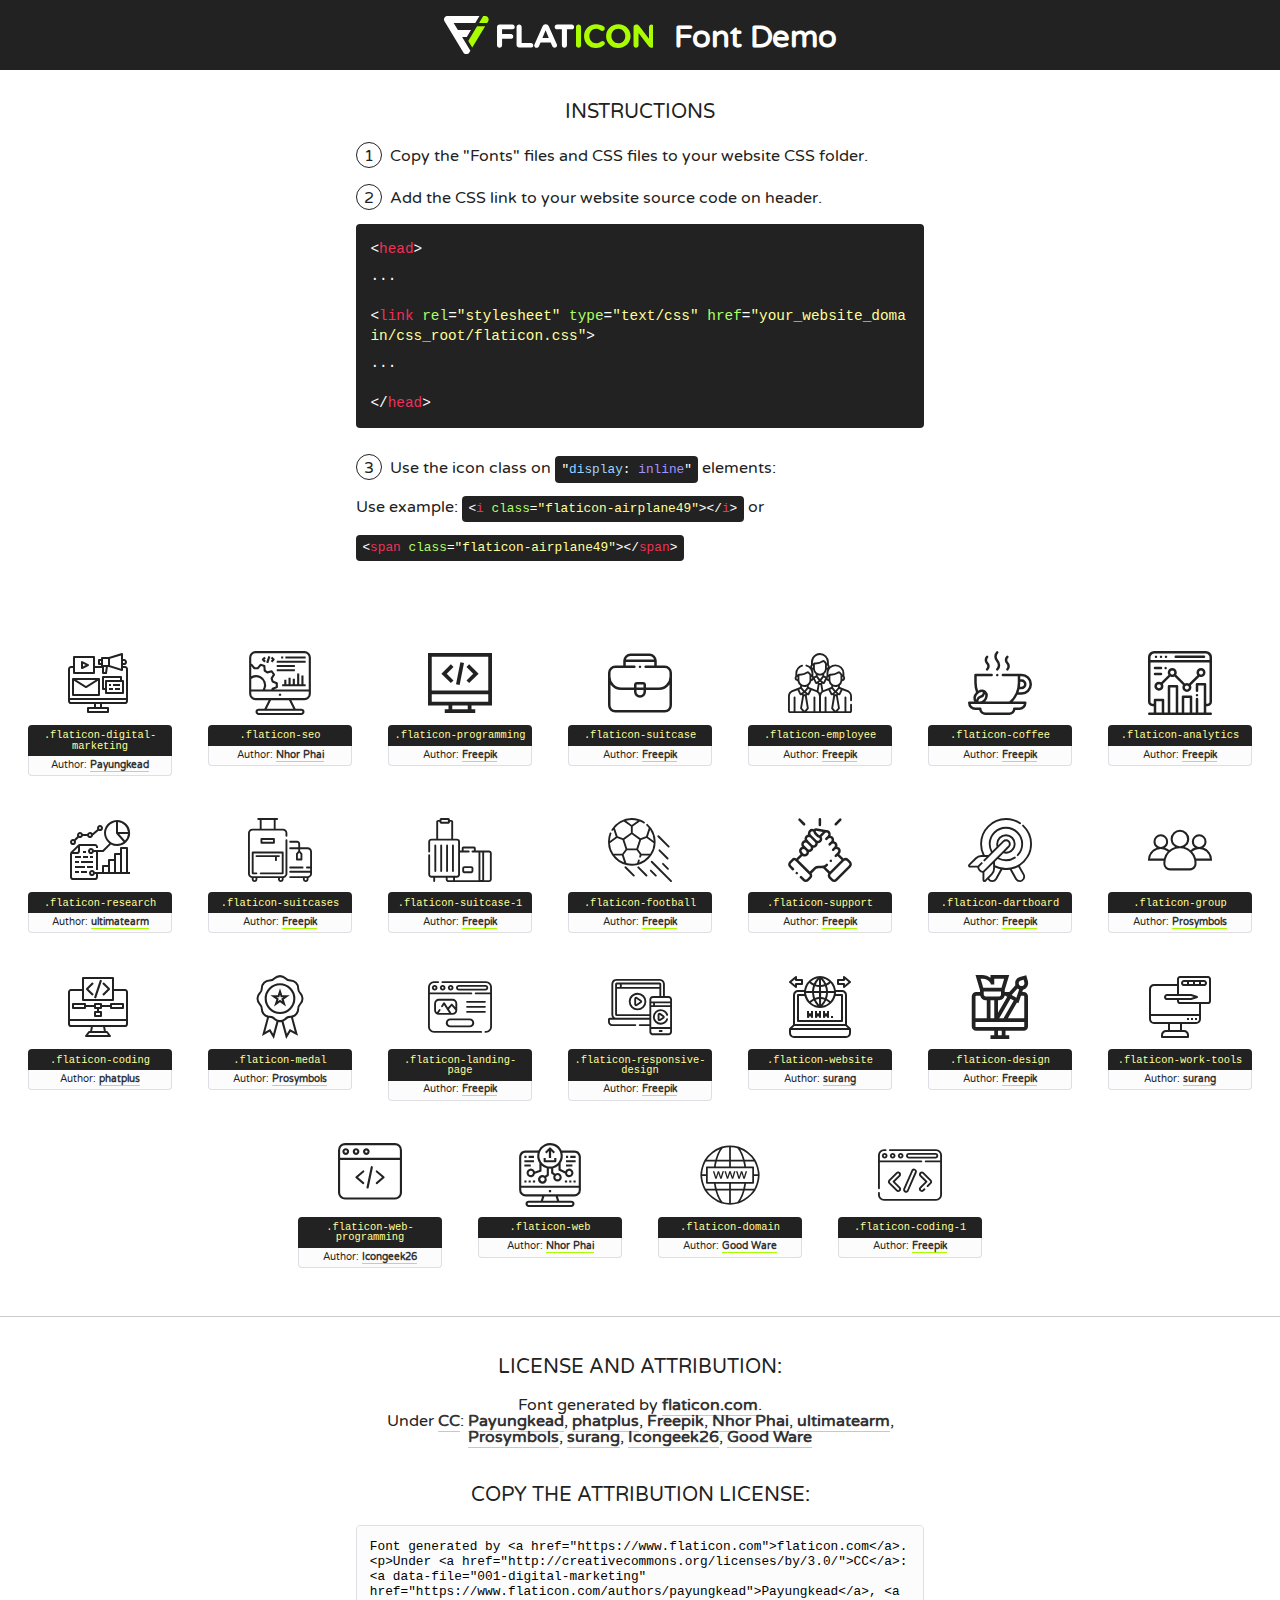
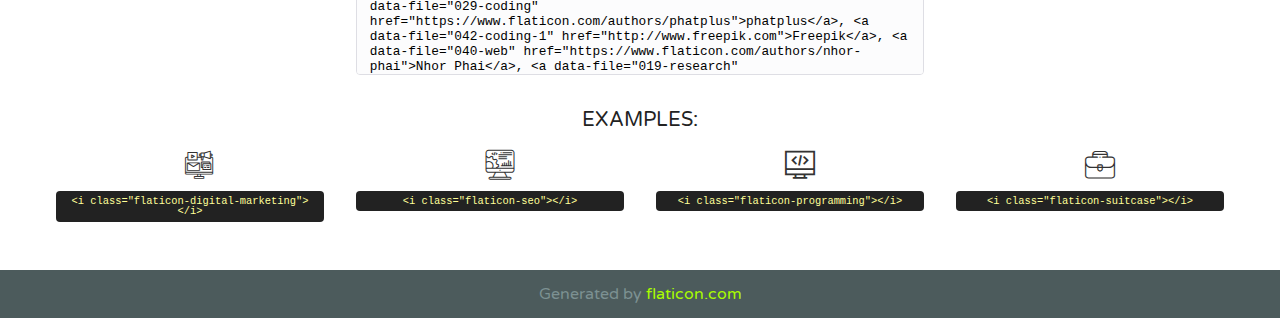
<file: flaticon/font/flaticon.html>
<!DOCTYPE html>
<!--
  Flaticon icon font: Flaticon
  Creation date: 13/09/2020 05:09
-->
<html>
<!DOCTYPE html>
<html>

<head>
    <title>Flaticon WebFont</title>
    <link href="http://fonts.googleapis.com/css?family=Varela+Round" rel="stylesheet" type="text/css" />
    <link rel="stylesheet" type="text/css" href="flaticon.css">
    <meta charset="UTF-8">
    <style>
    html, body, div, span, applet, object, iframe,
    h1, h2, h3, h4, h5, h6, p, blockquote, pre,
    a, abbr, acronym, address, big, cite, code,
    del, dfn, em, img, ins, kbd, q, s, samp,
    small, strike, strong, sub, sup, tt, var,
    b, u, i, center,
    dl, dt, dd, ol, ul, li,
    fieldset, form, label, legend,
    table, caption, tbody, tfoot, thead, tr, th, td,
    article, aside, canvas, details, embed, 
    figure, figcaption, footer, header, hgroup, 
    menu, nav, output, ruby, section, summary,
    time, mark, audio, video {
        margin: 0;
        padding: 0;
        border: 0;
        font-size: 100%;
        font: inherit;
        vertical-align: baseline;
    }
    /* HTML5 display-role reset for older browsers */
    article, aside, details, figcaption, figure, 
    footer, header, hgroup, menu, nav, section {
        display: block;
    }
    body {
        line-height: 1;
    }
    ol, ul {
        list-style: none;
    }
    blockquote, q {
        quotes: none;
    }
    blockquote:before, blockquote:after,
    q:before, q:after {
        content: '';
        content: none;
    }
    table {
        border-collapse: collapse;
        border-spacing: 0;
    }
    body {
        font-family: 'Varela Round', Helvetica, Arial, sans-serif;
        font-size: 16px;
        color: #222;
    }
    a {
        color: #333;
        border-bottom: 1px solid #a9fd00;
        font-weight: bold;
        text-decoration: none;
    }
    * {
        -moz-box-sizing: border-box;
        -webkit-box-sizing: border-box;
        box-sizing: border-box;
        margin: 0;
        padding: 0;
    }
    [class^="flaticon-"]:before, [class*=" flaticon-"]:before, [class^="flaticon-"]:after, [class*=" flaticon-"]:after {
        font-family: Flaticon;
        font-size: 30px;
        font-style: normal;
        margin-left: 20px;
        color: #333;
    }
    .wrapper {
        max-width: 600px;
        margin: auto;
        padding: 0 1em;
    }
    .title {
        font-size: 1.25em;
        text-align: center;
        margin-bottom: 1em;
        text-transform: uppercase;
    }
    header {
        text-align: center;
        background-color: #222;
        color: #fff;
        padding: 1em;
    }
    header .logo {
        width: 210px;
        height: 38px;
        display: inline-block;
        vertical-align: middle;
        margin-right: 1em;
        border: none;
    }
    header strong {
        font-size: 1.95em;
        font-weight: bold;
        vertical-align: middle;
        margin-top: 5px;
        display: inline-block;
    }
    .demo {
        margin: 2em auto;
        line-height: 1.25em;
    }
    .demo ul li {
        margin-bottom: 1em;
    }
    .demo ul li .num {
        color: #222;
        border-radius: 20px;
        display: inline-block;
        width: 26px;
        padding: 3px;
        height: 26px;
        text-align: center;
        margin-right: 0.5em;
        border: 1px solid #222;
    }
    .demo ul li code {
        background-color: #222;
        border-radius: 4px;
        padding: 0.25em 0.5em;
        display: inline-block;
        color: #fff;
        font-family: Consolas,Monaco,Lucida Console,Liberation Mono,DejaVu Sans Mono,Bitstream Vera Sans Mono,Courier New, monospace;
        font-weight: lighter;
        margin-top: 1em;
        font-size: 0.8em;
        word-break: break-all;
    }
    .demo ul li code.big {
        padding: 1em;
        font-size: 0.9em;
    }
    .demo ul li code .red {
        color: #EF3159;
    }
    .demo ul li code .green {
        color: #ACFF65;
    }
    .demo ul li code .yellow {
        color: #FFFF99;
    }
    .demo ul li code .blue {
        color: #99D3FF;
    }
    .demo ul li code .purple {
        color: #A295FF;
    }
    .demo ul li code .dots {
        margin-top: 0.5em;
        display: block;
    }
    #glyphs {
        border-bottom: 1px solid #ccc;
        padding: 2em 0;
        text-align: center;
    }
    .glyph {
        display: inline-block;
        width: 9em;
        margin: 1em;
        text-align: center;
        vertical-align: top;
        background: #FFF;
    }
    .glyph .glyph-icon {
        padding: 10px;
        display: block;
        font-family:"Flaticon";
        font-size: 64px;
        line-height: 1;
    }
    .glyph .glyph-icon:before {
        font-size: 64px;
        color: #222;
        margin-left: 0;
    }
    .class-name {
        font-size: 0.65em;
        background-color: #222;
        color: #fff;
        border-radius: 4px 4px 0 0;
        padding: 0.5em;
        color: #FFFF99;
        font-family: Consolas,Monaco,Lucida Console,Liberation Mono,DejaVu Sans Mono,Bitstream Vera Sans Mono,Courier New, monospace;
    }
    .author-name {
        font-size: 0.6em;
        background-color: #fcfcfd;
        border: 1px solid #DEDEE4;
        border-top: 0;
        border-radius: 0 0 4px 4px;
        padding: 0.5em;
    }
    .class-name:last-child {
        font-size: 10px;
        color:#888;
    }
    .class-name:last-child a {
        font-size: 10px;
        color:#555;
    }
    .class-name:last-child a:hover {
        color:#a9fd00;
    }
    .glyph > input {
        display: block;
        width: 100px;
        margin: 5px auto;
        text-align: center;
        font-size: 12px;
        cursor: text;
    }
    .glyph > input.icon-input {
        font-family:"Flaticon";
        font-size: 16px;
        margin-bottom: 10px;
    }
    .attribution .title {
        margin-top: 2em;
    }
    .attribution textarea {
        background-color: #fcfcfd;
        padding: 1em;
        border: none;
        box-shadow: none;
        border: 1px solid #DEDEE4;
        border-radius: 4px;
        resize: none;
        width: 100%;
        height: 150px;
        font-size: 0.8em;
        font-family: Consolas,Monaco,Lucida Console,Liberation Mono,DejaVu Sans Mono,Bitstream Vera Sans Mono,Courier New, monospace;
        -webkit-appearance: none;
    }
    .iconsuse {
        margin: 2em auto;
        text-align: center;
        max-width: 1200px;
    }
    .iconsuse:after {
        content: '';
        display: table;
        clear: both;
    }
    .iconsuse .image {
        float: left;
        width: 25%;
        padding: 0 1em;
    }
    .iconsuse .image p {
        margin-bottom: 1em;
    }
    .iconsuse .image span {
        display: block;
        font-size: 0.65em;
        background-color: #222;
        color: #fff;
        border-radius: 4px;
        padding: 0.5em;
        color: #FFFF99;
        margin-top: 1em;
        font-family: Consolas,Monaco,Lucida Console,Liberation Mono,DejaVu Sans Mono,Bitstream Vera Sans Mono,Courier New, monospace;
    }
    #footer {
        text-align: center;
        background-color: #4C5B5C;
        color: #7c9192;
        padding: 1em;
    }
    #footer a {
        border: none;
        color: #a9fd00;
        font-weight: normal;
    }
    @media (max-width: 960px) {
        .iconsuse .image {
            width: 50%;
        }
    }
    @media (max-width: 560px) {
        .iconsuse .image {
            width: 100%;
        }
    }
    </style>
</head>

<body class="characters-off">

    <header>
        <a href="https://www.flaticon.com" target="_blank" class="logo">
            <svg version="1.1" xmlns="http://www.w3.org/2000/svg" xmlns:xlink="http://www.w3.org/1999/xlink" xmlns:a="http://ns.adobe.com/AdobeSVGViewerExtensions/3.0/" viewBox="0 0 560.875 102.036" enable-background="new 0 0 560.875 102.036" xml:space="preserve">
                <defs>
                </defs>
                <g>
                    <g class="letters">
                        <path fill="#ffffff" d="M141.596,29.675c0-3.777,2.985-6.767,6.764-6.767h34.438c3.426,0,6.15,2.728,6.15,6.15
                        c0,3.43-2.724,6.149-6.15,6.149h-27.674v13.091h23.719c3.429,0,6.151,2.724,6.151,6.15c0,3.43-2.723,6.149-6.151,6.149h-23.719
                        v17.574c0,3.773-2.986,6.761-6.764,6.761c-3.779,0-6.764-2.989-6.764-6.761V29.675z"></path>
                        <path fill="#ffffff" d="M193.844,29.149c0-3.781,2.985-6.767,6.764-6.767c3.776,0,6.763,2.985,6.763,6.767v42.957h25.039
                        c3.426,0,6.149,2.726,6.149,6.153c0,3.425-2.723,6.15-6.149,6.15h-31.802c-3.779,0-6.764-2.986-6.764-6.768V29.149z"></path>
                        <path fill="#ffffff" d="M241.891,75.71l21.438-48.407c1.492-3.341,4.215-5.357,7.906-5.357h0.792
                        c3.686,0,6.323,2.017,7.815,5.357l21.439,48.407c0.436,0.967,0.701,1.845,0.701,2.723c0,3.602-2.809,6.501-6.414,6.501
                        c-3.161,0-5.269-1.845-6.499-4.655l-4.132-9.661h-27.059l-4.301,10.102c-1.144,2.631-3.426,4.214-6.237,4.214
                        c-3.517,0-6.24-2.81-6.24-6.325C241.1,77.64,241.451,76.677,241.891,75.71z M279.932,58.666l-8.521-20.297l-8.526,20.297H279.932
                        z"></path>
                        <path fill="#ffffff" d="M314.864,35.387H301.86c-3.429,0-6.239-2.813-6.239-6.238c0-3.429,2.811-6.24,6.239-6.24h39.533
                        c3.426,0,6.237,2.811,6.237,6.24c0,3.425-2.811,6.238-6.237,6.238h-13.001v42.785c0,3.773-2.99,6.761-6.764,6.761
                        c-3.779,0-6.764-2.989-6.764-6.761V35.387z"></path>
                        <path fill="#A9FD00" d="M352.615,29.149c0-3.781,2.985-6.767,6.767-6.767c3.774,0,6.761,2.985,6.761,6.767v49.024
                        c0,3.773-2.987,6.761-6.761,6.761c-3.781,0-6.767-2.989-6.767-6.761V29.149z"></path>
                        <path fill="#A9FD00" d="M374.132,53.836v-0.179c0-17.481,13.178-31.801,32.065-31.801c9.22,0,15.459,2.458,20.557,6.238
                        c1.402,1.054,2.637,2.985,2.637,5.357c0,3.692-2.985,6.59-6.681,6.59c-1.845,0-3.071-0.702-4.044-1.319
                        c-3.776-2.813-7.729-4.393-12.562-4.393c-10.364,0-17.831,8.611-17.831,19.154v0.173c0,10.542,7.291,19.329,17.831,19.329
                        c5.715,0,9.492-1.756,13.359-4.834c1.049-0.874,2.458-1.491,4.039-1.491c3.429,0,6.325,2.813,6.325,6.236
                        c0,2.106-1.056,3.78-2.282,4.834c-5.539,4.834-12.036,7.733-21.878,7.733C387.572,85.464,374.132,71.493,374.132,53.836z"></path>
                        <path fill="#A9FD00" d="M433.009,53.836v-0.179c0-17.481,13.79-31.801,32.766-31.801c18.981,0,32.592,14.143,32.592,31.628v0.173
                        c0,17.483-13.785,31.807-32.769,31.807C446.625,85.464,433.009,71.32,433.009,53.836z M484.224,53.836v-0.179
                        c0-10.539-7.725-19.326-18.626-19.326c-10.893,0-18.449,8.611-18.449,19.154v0.173c0,10.542,7.73,19.329,18.626,19.329
                        C476.676,72.986,484.224,64.378,484.224,53.836z"></path>
                        <path fill="#A9FD00" d="M506.233,29.321c0-3.774,2.99-6.763,6.767-6.763h1.401c3.252,0,5.183,1.583,7.029,3.953l26.093,34.265
                        V29.059c0-3.692,2.99-6.677,6.681-6.677c3.683,0,6.671,2.985,6.671,6.677v48.934c0,3.78-2.987,6.765-6.764,6.765h-0.436
                        c-3.257,0-5.188-1.581-7.034-3.953l-27.056-35.492v32.944c0,3.687-2.985,6.676-6.678,6.676c-3.683,0-6.673-2.989-6.673-6.676
                        V29.321z"></path>
                    </g>
                    <g class="insignia">
                        <path fill="#ffffff" d="M48.372,56.137h12.517l11.156-18.537H37.186L25.688,18.539h57.825L94.668,0H9.271
                        C5.925,0,2.842,1.801,1.198,4.716c-1.644,2.907-1.593,6.482,0.134,9.343l50.38,83.501c1.678,2.781,4.689,4.476,7.938,4.476
                        c3.246,0,6.257-1.695,7.935-4.476l2.898-4.804L48.372,56.137z"></path>
                        <g class="i">
                            <path fill="#A9FD00" d="M93.575,18.539h0.031v0.004l21.652,0.004l2.705-4.488c1.727-2.861,1.778-6.436,0.133-9.343
                            C116.454,1.801,113.371,0,110.026,0h-5.294L93.575,18.539z"></path>
                            <polygon fill="#A9FD00" points="88.291,27.356 64.725,66.486 75.519,84.404 109.942,27.356"></polygon>
                        </g>
                    </g>
                </g>
            </svg>
        </a>
        <strong>Font Demo</strong>
    </header>


    <section class="demo wrapper">

        <p class="title">Instructions</p>

        <ul>
            <li>
                <span class="num">1</span>Copy the "Fonts" files and CSS files to your website CSS folder.
            </li>
            <li>
                <span class="num">2</span>Add the CSS link to your website source code on header.
                <code class="big">
                    &lt;<span class="red">head</span>&gt;
                    <br/><span class="dots">...</span>
                    <br/>&lt;<span class="red">link</span> <span class="green">rel</span>=<span class="yellow">"stylesheet"</span> <span class="green">type</span>=<span class="yellow">"text/css"</span> <span class="green">href</span>=<span class="yellow">"your_website_domain/css_root/flaticon.css"</span>&gt;
                    <br/><span class="dots">...</span>
                    <br/>&lt;/<span class="red">head</span>&gt;
                </code>
            </li>

            <li>
                <p>
                    <span class="num">3</span>Use the icon class on <code>"<span class="blue">display</span>:<span class="purple"> inline</span>"</code> elements:
                    <br />
                    Use example: <code>&lt;<span class="red">i</span> <span class="green">class</span>=<span class="yellow">&quot;flaticon-airplane49&quot;</span>&gt;&lt;/<span class="red">i</span>&gt;</code> or <code>&lt;<span class="red">span</span> <span class="green">class</span>=<span class="yellow">&quot;flaticon-airplane49&quot;</span>&gt;&lt;/<span class="red">span</span>&gt;</code>
            </li>
        </ul>

    </section>




   <section id="glyphs">          
    
      
        <div class="glyph"><div class="glyph-icon flaticon-digital-marketing"></div>
            <div class="class-name">.flaticon-digital-marketing</div>
            <div class="author-name">Author: <a data-file="001-digital-marketing" href="https://www.flaticon.com/authors/payungkead">Payungkead</a> </div> 
        </div>        
        
        <div class="glyph"><div class="glyph-icon flaticon-seo"></div>
            <div class="class-name">.flaticon-seo</div>
            <div class="author-name">Author: <a data-file="007-seo" href="https://www.flaticon.com/authors/nhor-phai">Nhor Phai</a> </div> 
        </div>        
        
        <div class="glyph"><div class="glyph-icon flaticon-programming"></div>
            <div class="class-name">.flaticon-programming</div>
            <div class="author-name">Author: <a data-file="009-programming" href="http://www.freepik.com">Freepik</a> </div> 
        </div>        
        
        <div class="glyph"><div class="glyph-icon flaticon-suitcase"></div>
            <div class="class-name">.flaticon-suitcase</div>
            <div class="author-name">Author: <a data-file="015-suitcase" href="http://www.freepik.com">Freepik</a> </div> 
        </div>        
        
        <div class="glyph"><div class="glyph-icon flaticon-employee"></div>
            <div class="class-name">.flaticon-employee</div>
            <div class="author-name">Author: <a data-file="016-employee" href="http://www.freepik.com">Freepik</a> </div> 
        </div>        
        
        <div class="glyph"><div class="glyph-icon flaticon-coffee"></div>
            <div class="class-name">.flaticon-coffee</div>
            <div class="author-name">Author: <a data-file="017-coffee" href="http://www.freepik.com">Freepik</a> </div> 
        </div>        
        
        <div class="glyph"><div class="glyph-icon flaticon-analytics"></div>
            <div class="class-name">.flaticon-analytics</div>
            <div class="author-name">Author: <a data-file="018-analytics" href="http://www.freepik.com">Freepik</a> </div> 
        </div>        
        
        <div class="glyph"><div class="glyph-icon flaticon-research"></div>
            <div class="class-name">.flaticon-research</div>
            <div class="author-name">Author: <a data-file="019-research" href="https://www.flaticon.com/authors/ultimatearm">ultimatearm</a> </div> 
        </div>        
        
        <div class="glyph"><div class="glyph-icon flaticon-suitcases"></div>
            <div class="class-name">.flaticon-suitcases</div>
            <div class="author-name">Author: <a data-file="023-suitcases" href="http://www.freepik.com">Freepik</a> </div> 
        </div>        
        
        <div class="glyph"><div class="glyph-icon flaticon-suitcase-1"></div>
            <div class="class-name">.flaticon-suitcase-1</div>
            <div class="author-name">Author: <a data-file="024-suitcase-1" href="http://www.freepik.com">Freepik</a> </div> 
        </div>        
        
        <div class="glyph"><div class="glyph-icon flaticon-football"></div>
            <div class="class-name">.flaticon-football</div>
            <div class="author-name">Author: <a data-file="025-football" href="http://www.freepik.com">Freepik</a> </div> 
        </div>        
        
        <div class="glyph"><div class="glyph-icon flaticon-support"></div>
            <div class="class-name">.flaticon-support</div>
            <div class="author-name">Author: <a data-file="026-support" href="http://www.freepik.com">Freepik</a> </div> 
        </div>        
        
        <div class="glyph"><div class="glyph-icon flaticon-dartboard"></div>
            <div class="class-name">.flaticon-dartboard</div>
            <div class="author-name">Author: <a data-file="027-dartboard" href="http://www.freepik.com">Freepik</a> </div> 
        </div>        
        
        <div class="glyph"><div class="glyph-icon flaticon-group"></div>
            <div class="class-name">.flaticon-group</div>
            <div class="author-name">Author: <a data-file="028-group" href="https://www.flaticon.com/authors/prosymbols">Prosymbols</a> </div> 
        </div>        
        
        <div class="glyph"><div class="glyph-icon flaticon-coding"></div>
            <div class="class-name">.flaticon-coding</div>
            <div class="author-name">Author: <a data-file="029-coding" href="https://www.flaticon.com/authors/phatplus">phatplus</a> </div> 
        </div>        
        
        <div class="glyph"><div class="glyph-icon flaticon-medal"></div>
            <div class="class-name">.flaticon-medal</div>
            <div class="author-name">Author: <a data-file="030-medal" href="https://www.flaticon.com/authors/prosymbols">Prosymbols</a> </div> 
        </div>        
        
        <div class="glyph"><div class="glyph-icon flaticon-landing-page"></div>
            <div class="class-name">.flaticon-landing-page</div>
            <div class="author-name">Author: <a data-file="031-landing-page" href="http://www.freepik.com">Freepik</a> </div> 
        </div>        
        
        <div class="glyph"><div class="glyph-icon flaticon-responsive-design"></div>
            <div class="class-name">.flaticon-responsive-design</div>
            <div class="author-name">Author: <a data-file="033-responsive-design" href="http://www.freepik.com">Freepik</a> </div> 
        </div>        
        
        <div class="glyph"><div class="glyph-icon flaticon-website"></div>
            <div class="class-name">.flaticon-website</div>
            <div class="author-name">Author: <a data-file="034-website" href="https://www.flaticon.com/authors/surang">surang</a> </div> 
        </div>        
        
        <div class="glyph"><div class="glyph-icon flaticon-design"></div>
            <div class="class-name">.flaticon-design</div>
            <div class="author-name">Author: <a data-file="035-design" href="http://www.freepik.com">Freepik</a> </div> 
        </div>        
        
        <div class="glyph"><div class="glyph-icon flaticon-work-tools"></div>
            <div class="class-name">.flaticon-work-tools</div>
            <div class="author-name">Author: <a data-file="036-work-tools" href="https://www.flaticon.com/authors/surang">surang</a> </div> 
        </div>        
        
        <div class="glyph"><div class="glyph-icon flaticon-web-programming"></div>
            <div class="class-name">.flaticon-web-programming</div>
            <div class="author-name">Author: <a data-file="038-web-programming" href="https://www.flaticon.com/authors/icongeek26">Icongeek26</a> </div> 
        </div>        
        
        <div class="glyph"><div class="glyph-icon flaticon-web"></div>
            <div class="class-name">.flaticon-web</div>
            <div class="author-name">Author: <a data-file="040-web" href="https://www.flaticon.com/authors/nhor-phai">Nhor Phai</a> </div> 
        </div>        
        
        <div class="glyph"><div class="glyph-icon flaticon-domain"></div>
            <div class="class-name">.flaticon-domain</div>
            <div class="author-name">Author: <a data-file="041-domain" href="https://www.flaticon.com/authors/good-ware">Good Ware</a> </div> 
        </div>        
        
        <div class="glyph"><div class="glyph-icon flaticon-coding-1"></div>
            <div class="class-name">.flaticon-coding-1</div>
            <div class="author-name">Author: <a data-file="042-coding-1" href="http://www.freepik.com">Freepik</a> </div> 
        </div>        
        

    </section>



    <section class="attribution wrapper"   style="text-align:center;">

      <div class="title">License and attribution:</div><div class="attrDiv">Font generated by <a href="https://www.flaticon.com">flaticon.com</a>. <div><p>Under <a href="http://creativecommons.org/licenses/by/3.0/">CC</a>: <a data-file="001-digital-marketing" href="https://www.flaticon.com/authors/payungkead">Payungkead</a>, <a data-file="029-coding" href="https://www.flaticon.com/authors/phatplus">phatplus</a>, <a data-file="042-coding-1" href="http://www.freepik.com">Freepik</a>, <a data-file="040-web" href="https://www.flaticon.com/authors/nhor-phai">Nhor Phai</a>, <a data-file="019-research" href="https://www.flaticon.com/authors/ultimatearm">ultimatearm</a>, <a data-file="030-medal" href="https://www.flaticon.com/authors/prosymbols">Prosymbols</a>, <a data-file="036-work-tools" href="https://www.flaticon.com/authors/surang">surang</a>, <a data-file="038-web-programming" href="https://www.flaticon.com/authors/icongeek26">Icongeek26</a>, <a data-file="041-domain" href="https://www.flaticon.com/authors/good-ware">Good Ware</a></p>  </div>
      </div>
      <div class="title">Copy the Attribution License:</div>

    <textarea onclick="this.focus();this.select();">Font generated by &lt;a href=&quot;https://www.flaticon.com&quot;&gt;flaticon.com&lt;/a&gt;. <p>Under <a href="http://creativecommons.org/licenses/by/3.0/">CC</a>: <a data-file="001-digital-marketing" href="https://www.flaticon.com/authors/payungkead">Payungkead</a>, <a data-file="029-coding" href="https://www.flaticon.com/authors/phatplus">phatplus</a>, <a data-file="042-coding-1" href="http://www.freepik.com">Freepik</a>, <a data-file="040-web" href="https://www.flaticon.com/authors/nhor-phai">Nhor Phai</a>, <a data-file="019-research" href="https://www.flaticon.com/authors/ultimatearm">ultimatearm</a>, <a data-file="030-medal" href="https://www.flaticon.com/authors/prosymbols">Prosymbols</a>, <a data-file="036-work-tools" href="https://www.flaticon.com/authors/surang">surang</a>, <a data-file="038-web-programming" href="https://www.flaticon.com/authors/icongeek26">Icongeek26</a>, <a data-file="041-domain" href="https://www.flaticon.com/authors/good-ware">Good Ware</a></p>  
     </textarea>

    </section>

    <section class="iconsuse">

          <div class="title">Examples:</div>            
             
            <div class="image">
                <p>
                    <i class="glyph-icon flaticon-digital-marketing"></i> 
                    <span>&lt;i class=&quot;flaticon-digital-marketing&quot;&gt;&lt;/i&gt;</span>
                </p>
            </div>
            
            <div class="image">
                <p>
                    <i class="glyph-icon flaticon-seo"></i> 
                    <span>&lt;i class=&quot;flaticon-seo&quot;&gt;&lt;/i&gt;</span>
                </p>
            </div>
            
            <div class="image">
                <p>
                    <i class="glyph-icon flaticon-programming"></i> 
                    <span>&lt;i class=&quot;flaticon-programming&quot;&gt;&lt;/i&gt;</span>
                </p>
            </div>
            
            <div class="image">
                <p>
                    <i class="glyph-icon flaticon-suitcase"></i> 
                    <span>&lt;i class=&quot;flaticon-suitcase&quot;&gt;&lt;/i&gt;</span>
                </p>
            </div>
                       
        </div>
                            
    </section>

<div id="footer">
    <div>Generated by <a href="https://www.flaticon.com">flaticon.com</a>
    </div>
</div>



</body>
</html>
</file>
<file: flaticon/font/flaticon.css>
/*
  	Flaticon icon font: Flaticon
  	Creation date: 13/09/2020 05:09
  	*/

@font-face {
  font-family: 'Flaticon';
  src: url('./Flaticon.eot');
  src: url('./Flaticon.eot?#iefix') format('embedded-opentype'),
    url('./Flaticon.woff2') format('woff2'),
    url('./Flaticon.woff') format('woff'),
    url('./Flaticon.ttf') format('truetype'),
    url('./Flaticon.svg#Flaticon') format('svg');
  font-weight: normal;
  font-style: normal;
}

@media screen and (-webkit-min-device-pixel-ratio: 0) {
  @font-face {
    font-family: 'Flaticon';
    src: url('./Flaticon.svg#Flaticon') format('svg');
  }
}

[class^='flaticon-']:before,
[class*=' flaticon-']:before,
[class^='flaticon-']:after,
[class*=' flaticon-']:after {
  font-family: Flaticon;
  /* font-size: 20px; */
  font-style: normal;
  /* margin-left: 20px; */
}

.flaticon-digital-marketing:before {
  content: '\f100';
}
.flaticon-seo:before {
  content: '\f101';
}
.flaticon-programming:before {
  content: '\f102';
}
.flaticon-suitcase:before {
  content: '\f103';
}
.flaticon-employee:before {
  content: '\f104';
}
.flaticon-coffee:before {
  content: '\f105';
}
.flaticon-analytics:before {
  content: '\f106';
}
.flaticon-research:before {
  content: '\f107';
}
.flaticon-suitcases:before {
  content: '\f108';
}
.flaticon-suitcase-1:before {
  content: '\f109';
}
.flaticon-football:before {
  content: '\f10a';
}
.flaticon-support:before {
  content: '\f10b';
}
.flaticon-dartboard:before {
  content: '\f10c';
}
.flaticon-group:before {
  content: '\f10d';
}
.flaticon-coding:before {
  content: '\f10e';
}
.flaticon-medal:before {
  content: '\f10f';
}
.flaticon-landing-page:before {
  content: '\f110';
}
.flaticon-responsive-design:before {
  content: '\f111';
}
.flaticon-website:before {
  content: '\f112';
}
.flaticon-design:before {
  content: '\f113';
}
.flaticon-work-tools:before {
  content: '\f114';
}
.flaticon-web-programming:before {
  content: '\f115';
}
.flaticon-web:before {
  content: '\f116';
}
.flaticon-domain:before {
  content: '\f117';
}
.flaticon-coding-1:before {
  content: '\f118';
}
</file>
